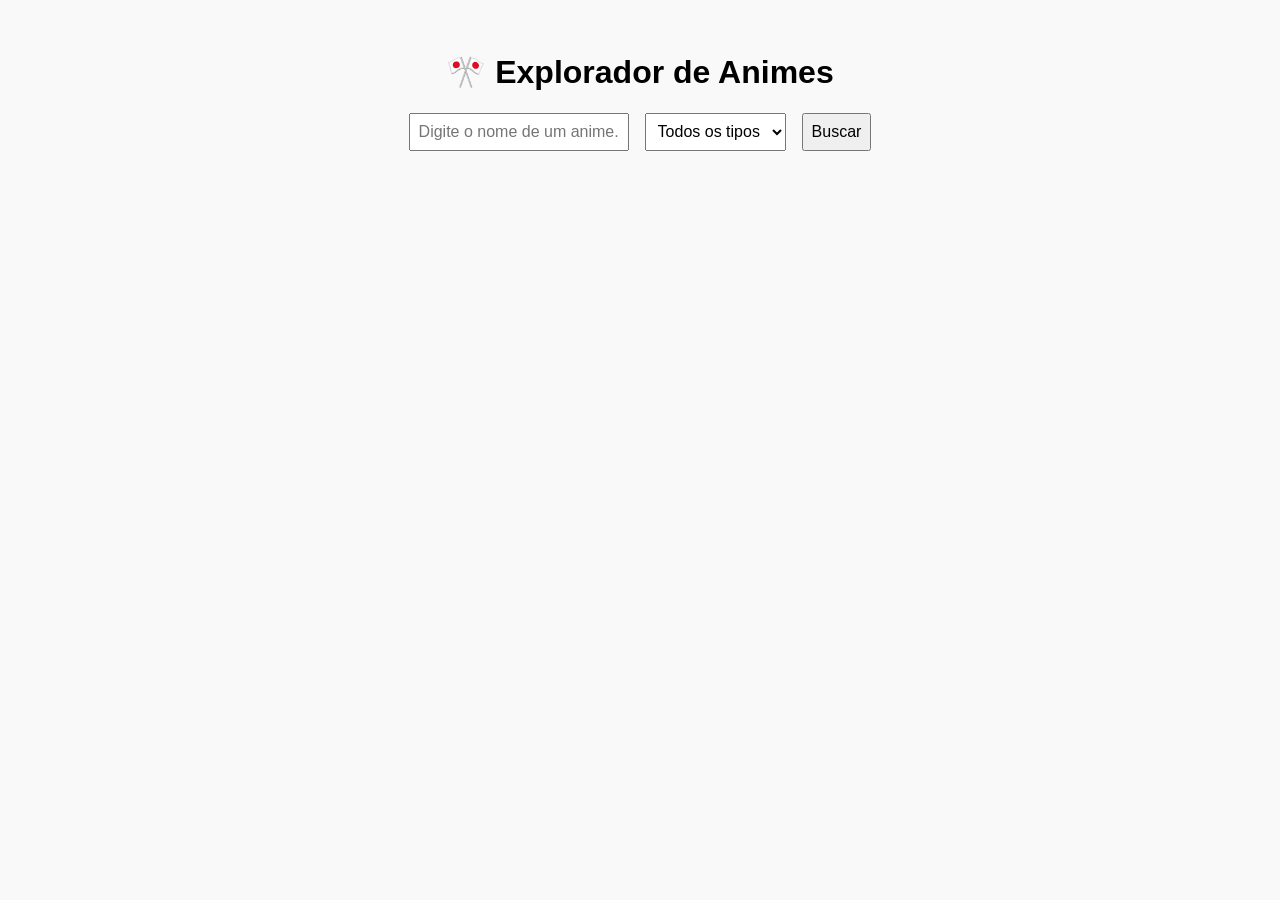
<file: apipúbli/index.html>
<!DOCTYPE html>
<html lang="pt-BR">
<head>
  <meta charset="UTF-8">
  <meta name="viewport" content="width=device-width, initial-scale=1.0">
  <title>Explorador de Animes</title>
  <link rel="stylesheet" href="style.css">
</head>
<body>
  <div class="container">
    <h1>🎌 Explorador de Animes</h1>

    <div class="controls">
      <input type="text" id="searchInput" placeholder="Digite o nome de um anime...">
      <select id="typeFilter">
        <option value="">Todos os tipos</option>
        <option value="tv">TV</option>
        <option value="movie">Filme</option>
        <option value="ova">OVA</option>
      </select>
      <button id="searchBtn">Buscar</button>
  
    </div>

    <div id="waifuContainer"></div>
    <div id="results"></div>
  </div>

  <script src="script.js"></script>
</body>
</html>
</file>
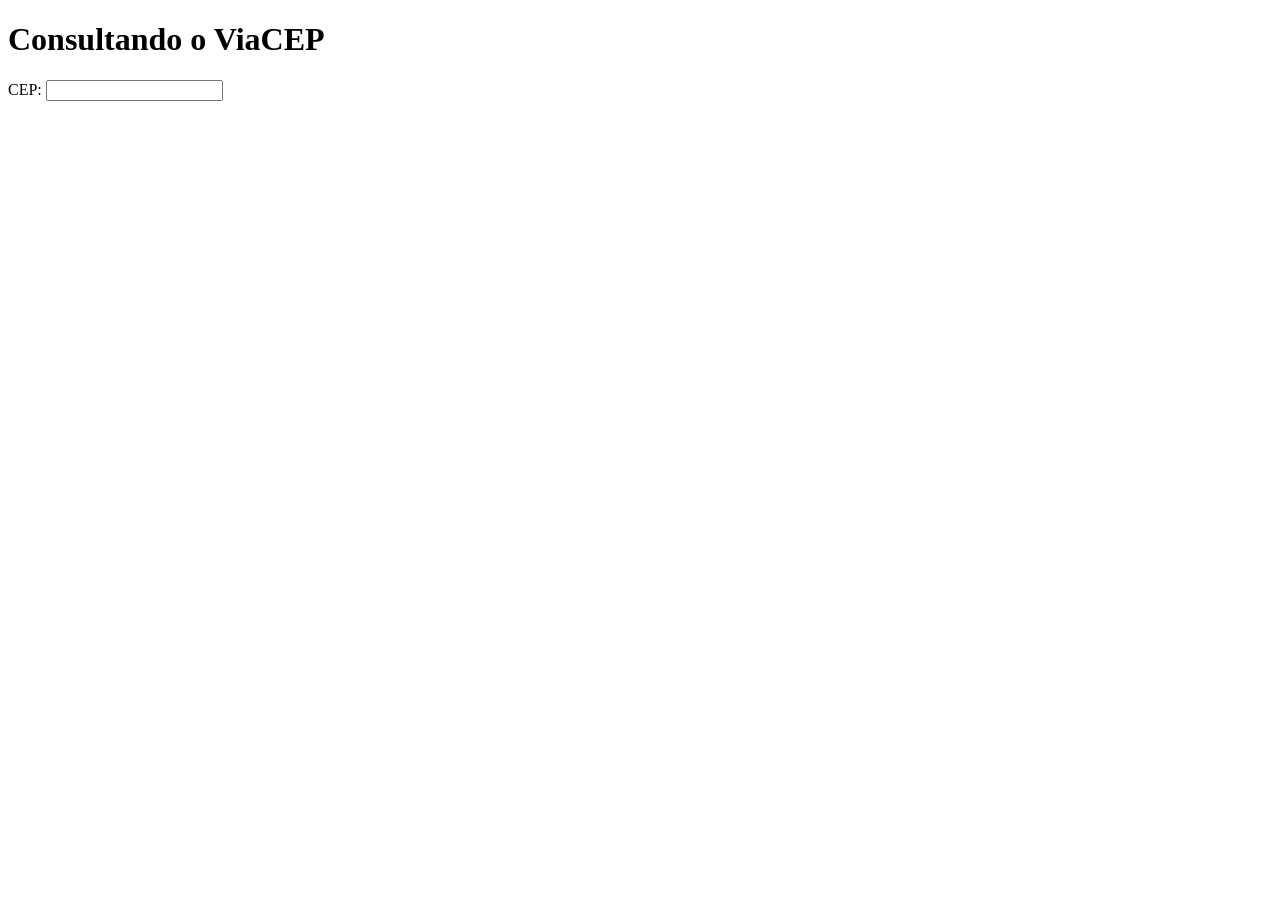
<file: viacep/index.html>
<!DOCTYPE html>
<html lang="pt-br">
<head>
<meta charset="UTF-8" />
<meta http-equiv="X-UA-Compatible" content="IE=edge" />
<meta name="viewport" content="width=device-width, initial-scale=1.0" />
<title>Consultando APIs Externas com o Fetch API</title>
</head>
<body>
<h1>Consultando o ViaCEP</h1>
<form>
<label for="cep">CEP: </label>
<input type="text" id="cep" />
</form>
<section id="address"></section>
<script src="index.js"></script>
</body>
</html>
</file>
<file: apipúbli/style.css>
body {
  font-family: Arial, sans-serif;
  background-color: #f9f9f9;
  margin: 0;
  padding: 0;
}

.container {
  max-width: 1000px;
  margin: 0 auto;
  padding: 2rem;
}

h1 {
  text-align: center;
}

.controls {
  display: flex;
  gap: 1rem;
  flex-wrap: wrap;
  justify-content: center;
  margin-bottom: 1rem;
}

input, select, button {
  padding: 0.5rem;
  font-size: 1rem;
}

#results, #waifuContainer {
  display: flex;
  flex-wrap: wrap;
  gap: 1rem;
  justify-content: center;
}

.card {
  background: white;
  border-radius: 8px;
  box-shadow: 0 2px 5px rgba(0,0,0,0.1);
  overflow: hidden;
  width: 200px;
}

.card img {
  width: 100%;
  height: auto;
}

.card .info {
  padding: 0.5rem;
}

.error {
  color: red;
  text-align: center;
  margin-top: 1rem;
}
</file>
